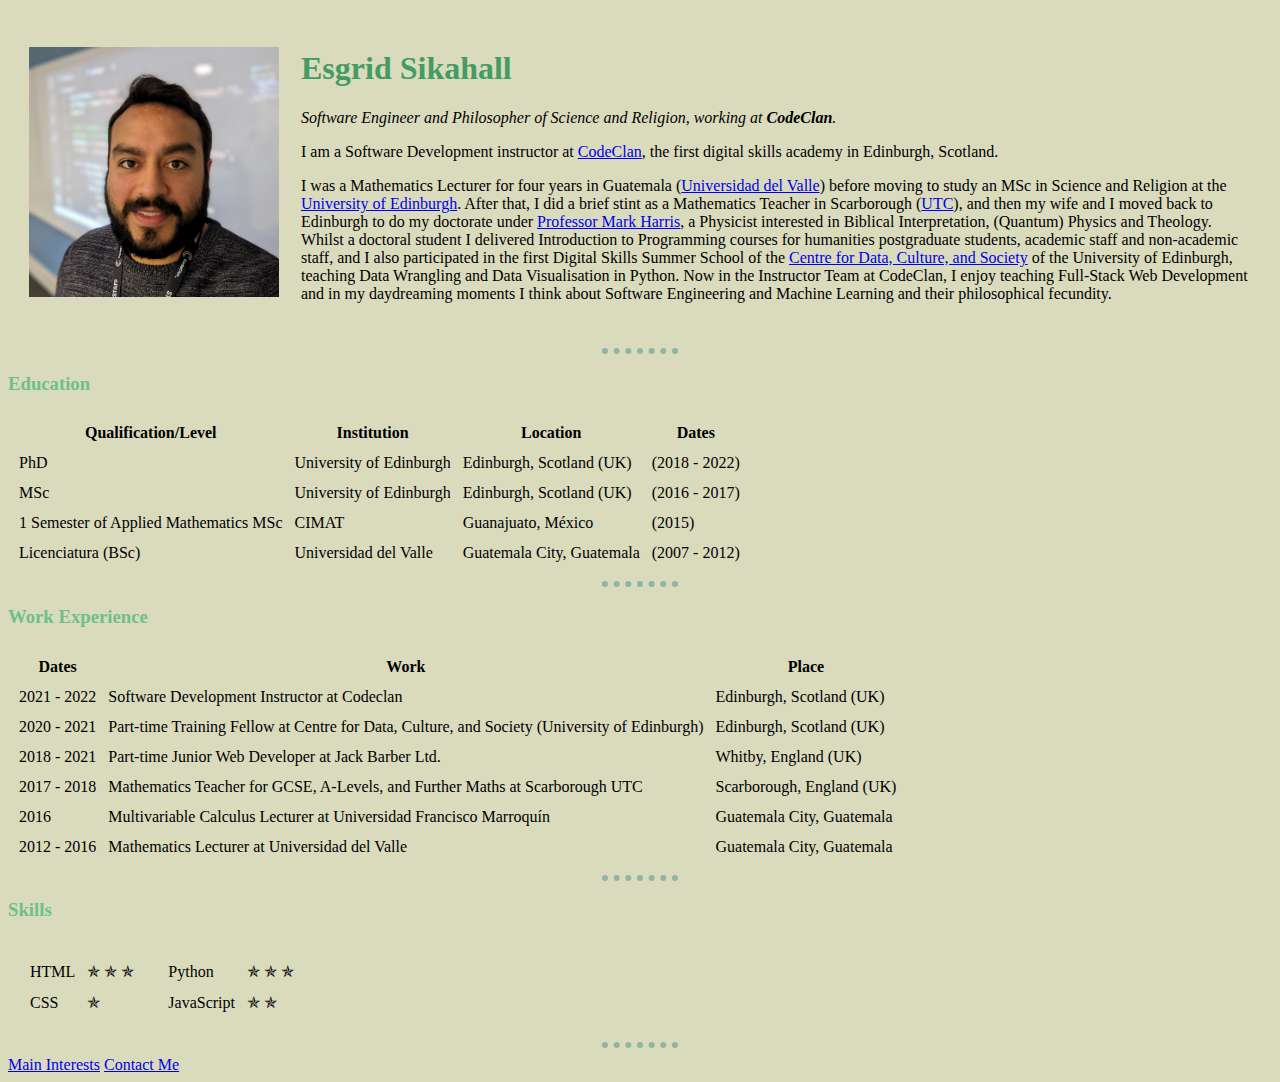
<file: index.html>
<!DOCTYPE html>
<html lang="en">
<head>
    <meta charset="UTF-8">
    <meta http-equiv="X-UA-Compatible" content="IE=edge">
    <meta name="viewport" content="width=device-width, initial-scale=1.0">
    <title> Esgrid's Personal Site </title>
    <link rel="stylesheet" href="css/styles.css">

</head>
<body>
    <table cellspacing="20">
        <tr>
            <td><img src="images/Esgrid_Profile_Small.png" alt="Esgrid Profile Picture" width="250" height="250"></td>
            <td>
                <h1>Esgrid Sikahall</h1>
                <p> <em>Software Engineer and Philosopher of Science and Religion, working at <strong>CodeClan</strong>.</em> </p>

                <p>
                    I am a Software Development instructor at <a href="https://codeclan.com/">CodeClan</a>, the first digital skills academy in Edinburgh, Scotland.
                </p>

                <p>
                    I was a Mathematics Lecturer for four years in Guatemala (<a href="https://www.uvg.edu.gt/">Universidad del Valle</a>) before moving to study
                    an MSc in Science and Religion at the <a href="https://www.ed.ac.uk/divinity">University of Edinburgh</a>. After that, 
                    I did a brief stint as a Mathematics Teacher in Scarborough (<a href="https://www.scarboroughutc.co.uk/">UTC</a>), 
                    and then my wife and I moved back to Edinburgh to do my doctorate under <a href="https://www.ed.ac.uk/profile/dr-mark-harris">Professor Mark Harris</a>, 
                    a Physicist interested in Biblical Interpretation, (Quantum) Physics and Theology. Whilst a doctoral student I delivered 
                    Introduction to Programming courses for humanities postgraduate students, academic staff and non-academic staff, 
                    and I also participated in the first Digital Skills Summer School of the <a href="https://www.cdcs.ed.ac.uk/">Centre for Data, Culture, and Society</a> 
                    of the University of Edinburgh, teaching Data Wrangling and Data Visualisation in Python. Now in the Instructor Team at CodeClan, 
                    I enjoy teaching Full-Stack Web Development and in my daydreaming moments I think about Software Engineering and Machine Learning and their philosophical fecundity.
                </p>

            </td>
        </tr>
    </table>
    

    <hr>
    
    <h3>Education</h3>

    <table cellspacing = "10">
        <thead>
            <tr>
                <th>Qualification/Level</th>
                <th>Institution</th>
                <th>Location</th>
                <th>Dates</th>
            </tr>
        </thead>
        <tbody>
            <tr>
                <td>PhD</td>
                <td>University of Edinburgh</td>
                <td>Edinburgh, Scotland (UK)</td>
                <td>(2018 - 2022)</td>
            </tr>
            <tr>
                <td>MSc</td>
                <td>University of Edinburgh</td>
                <td>Edinburgh, Scotland (UK)</td>
                <td>(2016 - 2017)</td>
            </tr>
            <tr>
                <td>1 Semester of Applied Mathematics MSc</td>
                <td>CIMAT</td>
                <td>Guanajuato, México</td>
                <td>(2015)</td>
            </tr>
            <tr>
                <td>Licenciatura (BSc)</td>
                <td>Universidad del Valle</td>
                <td>Guatemala City, Guatemala</td>
                <td>(2007 - 2012)</td>
            </tr>
        </tbody>
    </table>


    <hr>

    <h3>Work Experience</h3>

    <table cellspacing = "10">
        <thead>
            <tr>
                <th>Dates</th>
                <th>Work</th>
                <th>Place</th>
            </tr>
        </thead>

        <tbody>
            <tr>
                <td>
                    2021 - 2022
                </td>
                <td>
                    Software Development Instructor at Codeclan
                </td>
                <td>
                    Edinburgh, Scotland (UK)
                </td>
            </tr>
            
            <tr>
                <td>
                    2020 - 2021
                </td>
                <td>
                    Part-time Training Fellow at Centre for Data, Culture, and Society (University of Edinburgh)
                </td>
                <td>
                    Edinburgh, Scotland (UK)
                </td>
            </tr>
    
            <tr>
                <td>
                    2018 - 2021
                </td>
                <td>
                    Part-time Junior Web Developer at Jack Barber Ltd.
                </td>
                <td>
                    Whitby, England (UK)
                </td>
            </tr>
    
            <tr>
                <td>
                    2017 - 2018
                </td>
                <td>
                    Mathematics Teacher for GCSE, A-Levels, and Further Maths at Scarborough UTC
                </td>
                <td>
                    Scarborough, England (UK)
                </td>
            </tr>
    
            <tr>
                <td>
                    2016
                </td>
                <td>
                    Multivariable Calculus Lecturer at Universidad Francisco Marroquín
                </td>
                <td>
                    Guatemala City, Guatemala
                </td>
            </tr>
    
            <tr>
                <td>
                    2012 - 2016
                </td>
                <td>
                    Mathematics Lecturer at Universidad del Valle
                </td>
                <td>
                    Guatemala City, Guatemala
                </td>
            </tr>
    
        </tbody>

        <tfoot>

        </tfoot>


    </table>

    <hr>

    <h3>Skills</h3>

    <table cellspacing = "10">
        <tbody>
            <tr>
                <td>
                    <table cellspacing = "10">
                        <tr>
                            <td>HTML</td>
                            <td>✯ ✯ ✯</td>
                        </tr>
                        <tr>
                            <td>CSS</td>
                            <td>✯</td>
                        </tr>
                    </table>
                </td>
                <td>
                    <table cellspacing = "10">
                        <tr>
                            <td>Python</td>
                            <td>✯ ✯ ✯</td>
                        </tr>
                        <tr>
                            <td>JavaScript</td>
                            <td>✯ ✯</td>
                        </tr>
                    </table>
                </td>
            </tr>
        </tbody>
    </table>

    <hr>

    <a href="main-interests.html">Main Interests</a>
    <a href="contact-details.html">Contact Me</a>

</body>
</html>
</file>
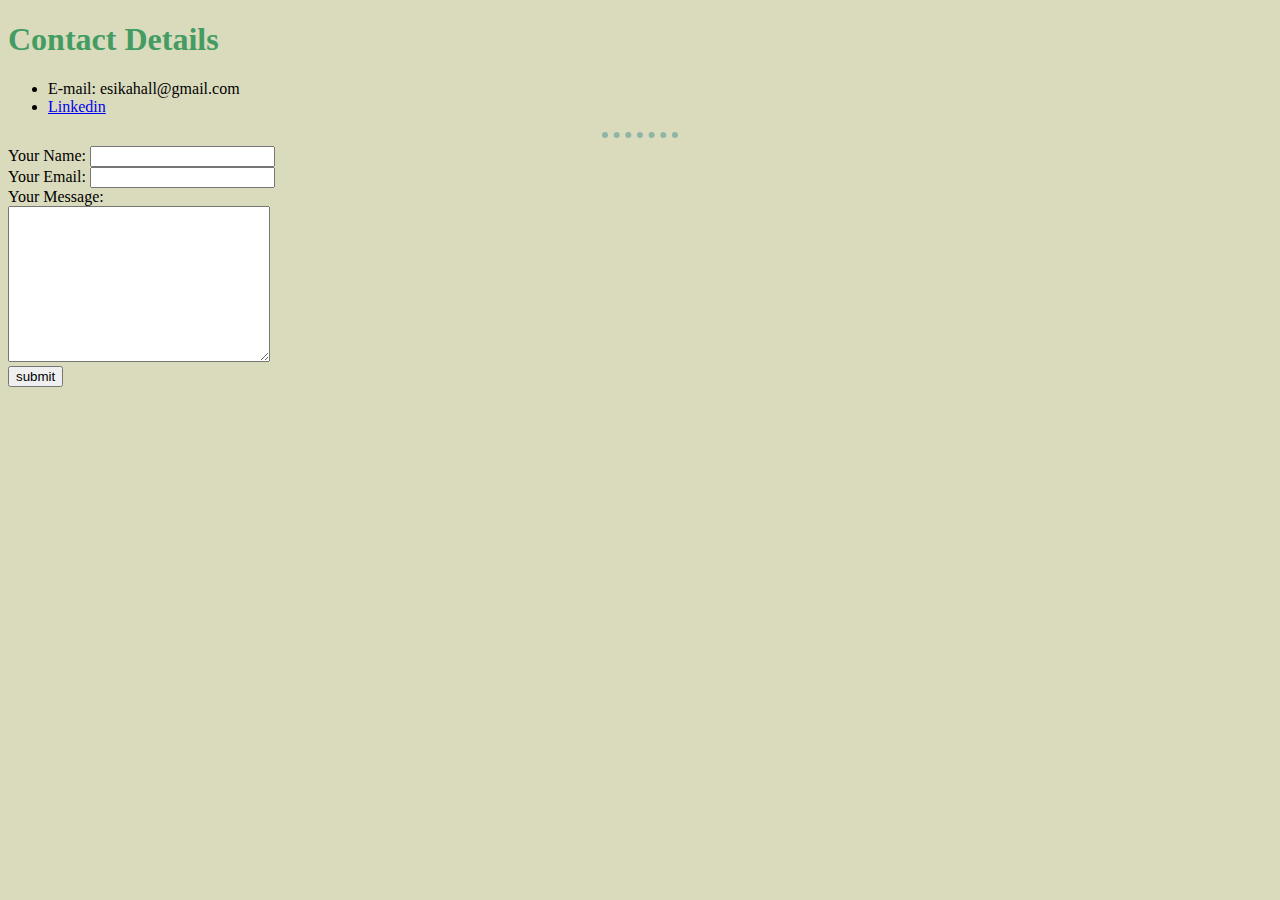
<file: contact-details.html>
<!DOCTYPE html>
<html lang="en">
<head>
    <meta charset="UTF-8">
    <meta http-equiv="X-UA-Compatible" content="IE=edge">
    <meta name="viewport" content="width=device-width, initial-scale=1.0">
    <title>Contact Details</title>
    <link rel="stylesheet" href="css/styles.css">
</head>
<body>
    <h1>Contact Details</h1>
    <ul>
        <li>E-mail: esikahall@gmail.com</li>
        <li><a href="https://www.linkedin.com/in/esgrid-sikahall-165057137/">Linkedin</a></li>
    </ul>

    <hr>

    <form action="mailto:esgrid.sikahall@codeclan.com" method="post" enctype="text/plain">
        <label for="">Your Name:</label>
        <input type="text" name="yourName" value=""> <br>

        <label for="">Your Email:</label>
        <input type="email" name="yourEmail" id=""> <br>

        <label for="">Your Message:</label> <br>
        <textarea name="yourMessage" id="" cols="30" rows="10"></textarea> <br>

        <input type="submit" value="submit">
    </form>
</body>
</html>
</file>
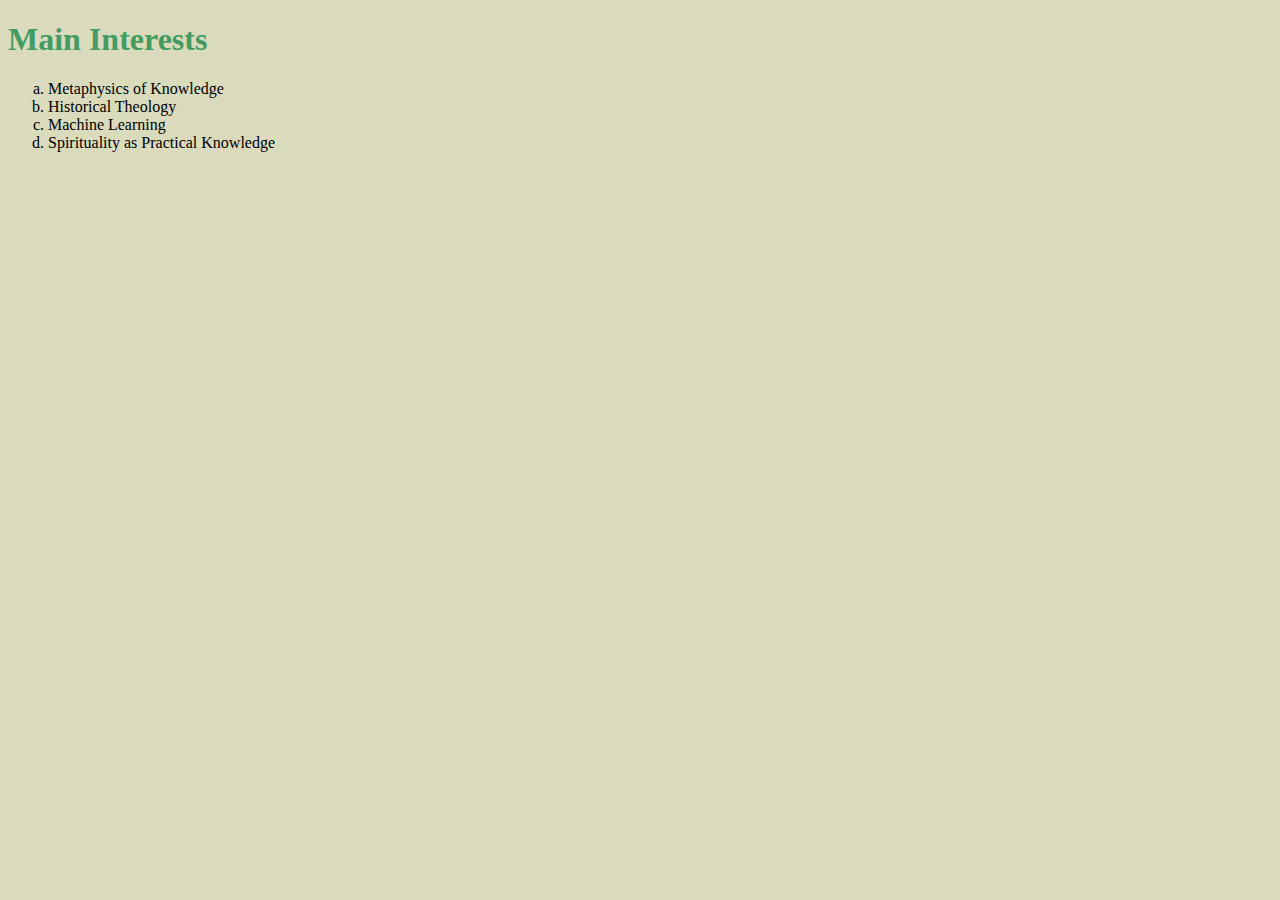
<file: main-interests.html>
<!DOCTYPE html>
<html lang="en">
<head>
    <meta charset="UTF-8">
    <meta http-equiv="X-UA-Compatible" content="IE=edge">
    <meta name="viewport" content="width=device-width, initial-scale=1.0">
    <title>Main Interests</title>
    <link rel="stylesheet" href="css/styles.css">
</head>
<body>
    <h1>Main Interests</h1>
    <ol type="a">
        <li>Metaphysics of Knowledge</li>
        <li>Historical Theology</li>
        <li>Machine Learning</li>
        <li>Spirituality as Practical Knowledge</li>
    </ol>
</body>
</html>
</file>
<file: css/styles.css>
body {
    background-color: #DADBBD;
}

hr {
    border-style: none;
    border-top-style: dotted;
    border-color: rgb(143, 182, 165);
    border-width: 0.4em;
    width: 6%;
}

h1 {
    color: #449c63;
}

h3 {
    color: #6EBF8B;
}
</file>
